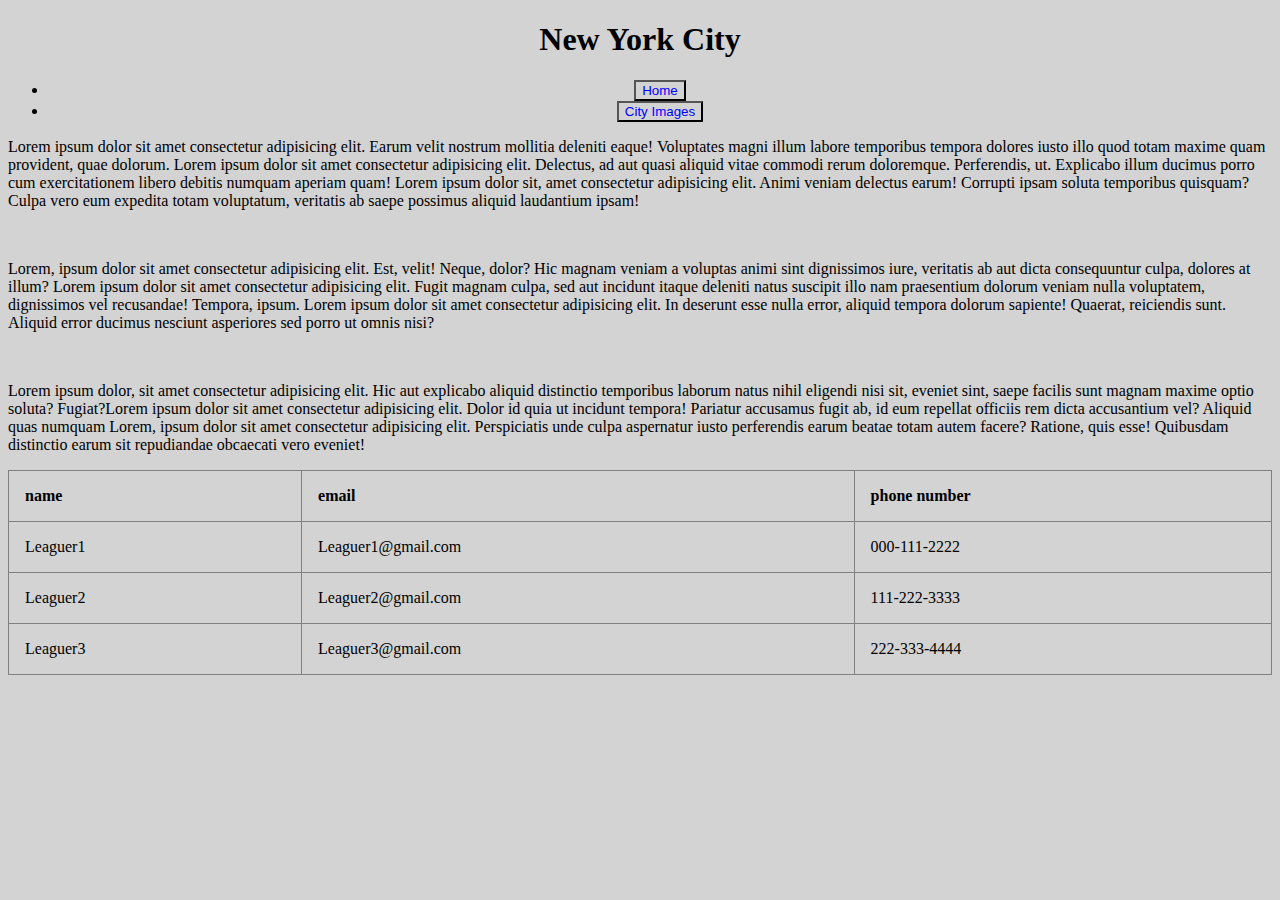
<file: index.html>
<!DOCTYPE html>
<html lang="en">
<head>
    <meta charset="UTF-8">
    <meta http-equiv="X-UA-Compatible" content="IE=edge">
    <meta name="viewport" content="width=device-width, initial-scale=1.0">
    <title>STS</title>
    <link rel="stylesheet" href="/css/style.css">
</head>
<body>
    <header>
        <h1>
            New York City
        </h1>
    </header>
    <nav>
        <ul>
            <li>
                <a href="index.html">
                    <button>
                       Home
                    </button>
                </a>
            </li>
            <li>
                <a href="cityimages.html">
                    <button>
                        City Images
                    </button>
                </a>
            </li>
        </ul>

    </nav>
    <p id="boxtest">
     Lorem ipsum dolor sit amet consectetur adipisicing elit. Earum velit nostrum mollitia deleniti eaque! Voluptates magni illum labore temporibus tempora dolores iusto illo quod totam maxime quam provident, quae dolorum.  Lorem ipsum dolor sit amet consectetur adipisicing elit. Delectus, ad aut quasi aliquid vitae commodi rerum doloremque. Perferendis, ut. Explicabo illum ducimus porro cum exercitationem libero debitis numquam aperiam quam! Lorem ipsum dolor sit, amet consectetur adipisicing elit. Animi veniam delectus earum! Corrupti ipsam soluta temporibus quisquam? Culpa vero eum expedita totam voluptatum, veritatis ab saepe possimus aliquid laudantium ipsam! 
    </p>
    <br>
    <p>
      Lorem, ipsum dolor sit amet consectetur adipisicing elit. Est, velit! Neque, dolor? Hic magnam veniam a voluptas animi sint dignissimos iure, veritatis ab aut dicta consequuntur culpa, dolores at illum? Lorem ipsum dolor sit amet consectetur adipisicing elit. Fugit magnam culpa, sed aut incidunt itaque deleniti natus suscipit illo nam praesentium dolorum veniam nulla voluptatem, dignissimos vel recusandae! Tempora, ipsum. Lorem ipsum dolor sit amet consectetur adipisicing elit. In deserunt esse nulla error, aliquid tempora dolorum sapiente! Quaerat, reiciendis sunt. Aliquid error ducimus nesciunt asperiores sed porro ut omnis nisi?
    </p>
    <br>
    <p>Lorem ipsum dolor, sit amet consectetur adipisicing elit. Hic aut explicabo aliquid distinctio temporibus laborum natus nihil eligendi nisi sit, eveniet sint, saepe facilis sunt magnam maxime optio soluta? Fugiat?Lorem ipsum dolor sit amet consectetur adipisicing elit. Dolor id quia ut incidunt tempora! Pariatur accusamus fugit ab, id eum repellat officiis rem dicta accusantium vel? Aliquid quas numquam Lorem, ipsum dolor sit amet consectetur adipisicing elit. Perspiciatis unde culpa aspernatur iusto perferendis earum beatae totam autem facere? Ratione, quis esse! Quibusdam distinctio earum sit repudiandae obcaecati vero eveniet!</p>
    <table>
        <tr>
            <th>name</th>
            <th>email</th>
            <th>phone number</th>
        </tr>
        <tr>
            <td>Leaguer1</td>
            <td>Leaguer1@gmail.com</td>
            <td>000-111-2222</td>
        </tr>
        <tr>
            <td>Leaguer2</td>
            <td>Leaguer2@gmail.com</td>
            <td>111-222-3333</td>
        </tr>
        <tr>
            <td>Leaguer3</td>
            <td>Leaguer3@gmail.com</td>
            <td>222-333-4444</td>
        </tr>
    </table>
    <br>
    <!-- <table>
        <th>Hello</th>
        <th>Hello</th>
        <th>Hello</th>
        
    </table> -->

</body>
</html>
</file>
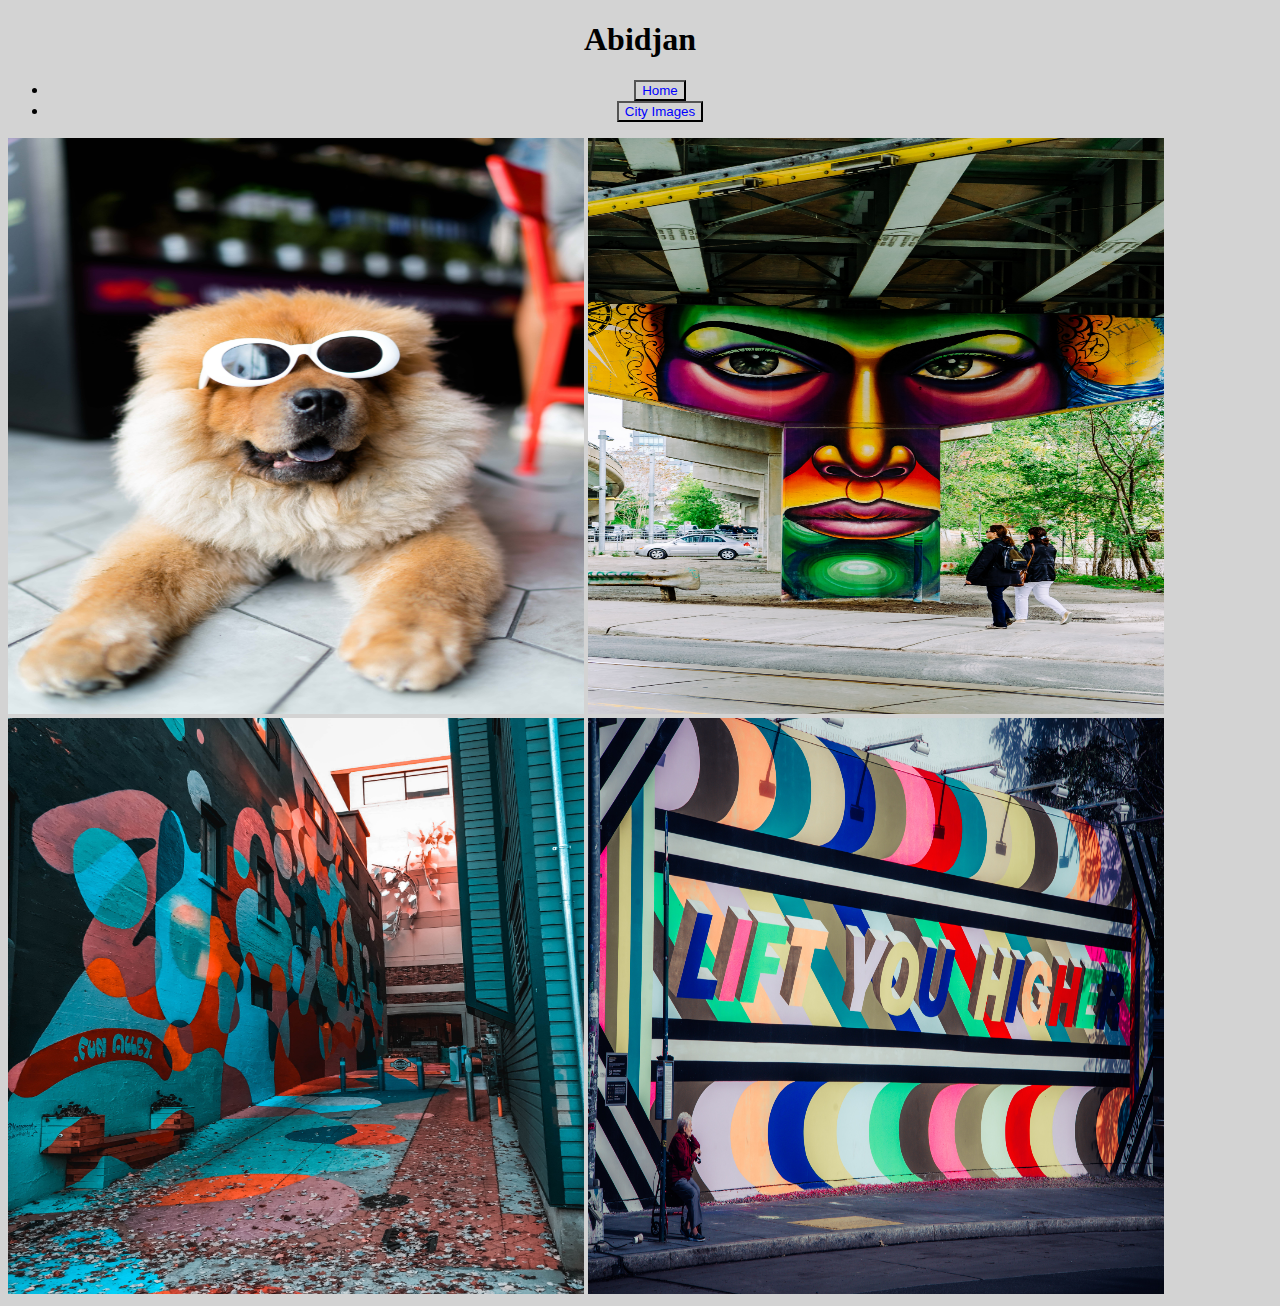
<file: cityimages.html>
<!DOCTYPE html>
<html lang="en">
  <head>
    <meta charset="UTF-8" />
    <meta http-equiv="X-UA-Compatible" content="IE=edge" />
    <meta name="viewport" content="width=device-width, initial-scale=1.0" />
    <title>City Images</title>
  </head>
  <link rel="stylesheet" href="/css/style.css">
  <body>
    <header>
      <h1>Abidjan</h1>
    </header>
    <nav>
      <ul>
        <li>
          <a href="index.html">
            <button>Home</button>
          </a>
        </li>
        <li>
          <a href="cityimages.html">
            <button>City Images</button>
          </a>
        </li>
      </ul>
    </nav>
 
    <img src="/images/dogglasses.jpg" alt="" class="photo"/>
    <img src="/images/colorface.jpg" alt="" class="photo"/>
    <img src="/images/colorfigureswall.jpg" alt="" class="photo">
    <img src="/images/liftyouwall.jpg" alt="" class="photo">
  
  </body>
</html>
</file>
<file: css/style.css>
*{
    background-color: lightgray;
}
h1{
    size: 100rem;
    color: black;
    text-align: center; 
}

p{
    font-family: "Garamond", serif; 
}

/* #boxtest{
    box model information 
    -the content
    -the padding around the content
    -a margin around the border

    width: 500px;
    border: 1px solid red;
    padding: 10px;
    margin: 5px;
} */


nav{
    text-align: center;
}

button{
color: blue;

}
button:hover{
    font-size: 25px;
    color: red;
    cursor: pointer;
}


img.photo{
   width: 45vw; 
   height: 45vw;
}

table {
    width :100%;  
}

table, tr, th, td{
    border : 1px solid grey;
    border-collapse: collapse;
}

th, td{
    padding: 1rem;
    text-align: left;
}

.photo:hover{
    border-radius: 50%;
}
</file>
